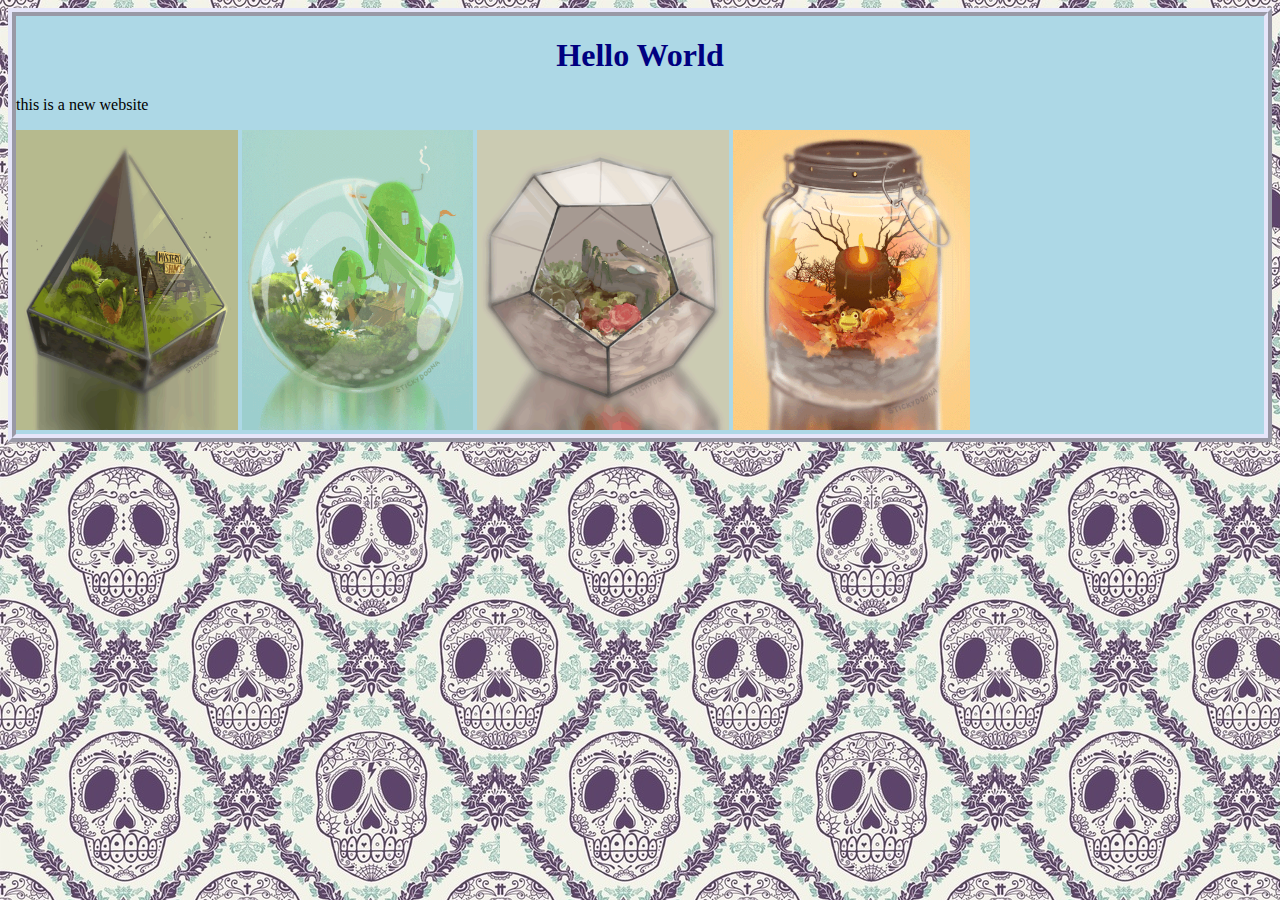
<file: index.html>
<head>
	<link rel="stylesheet"type="text/css"href="css_stylesheet.css"></link>
</head>
<body>
	<div>
	<h1>Hello World</h1>
	<p>this is a new website</p>
	<img src="terrarium_1.gif" height="300">
	<img src="terrarium_2.gif"height="300" >
	<img src="terrarium_3.gif"height="300" >
	<img src="terrarium_4.gif"height="300">
	</div>
</body>
</file>
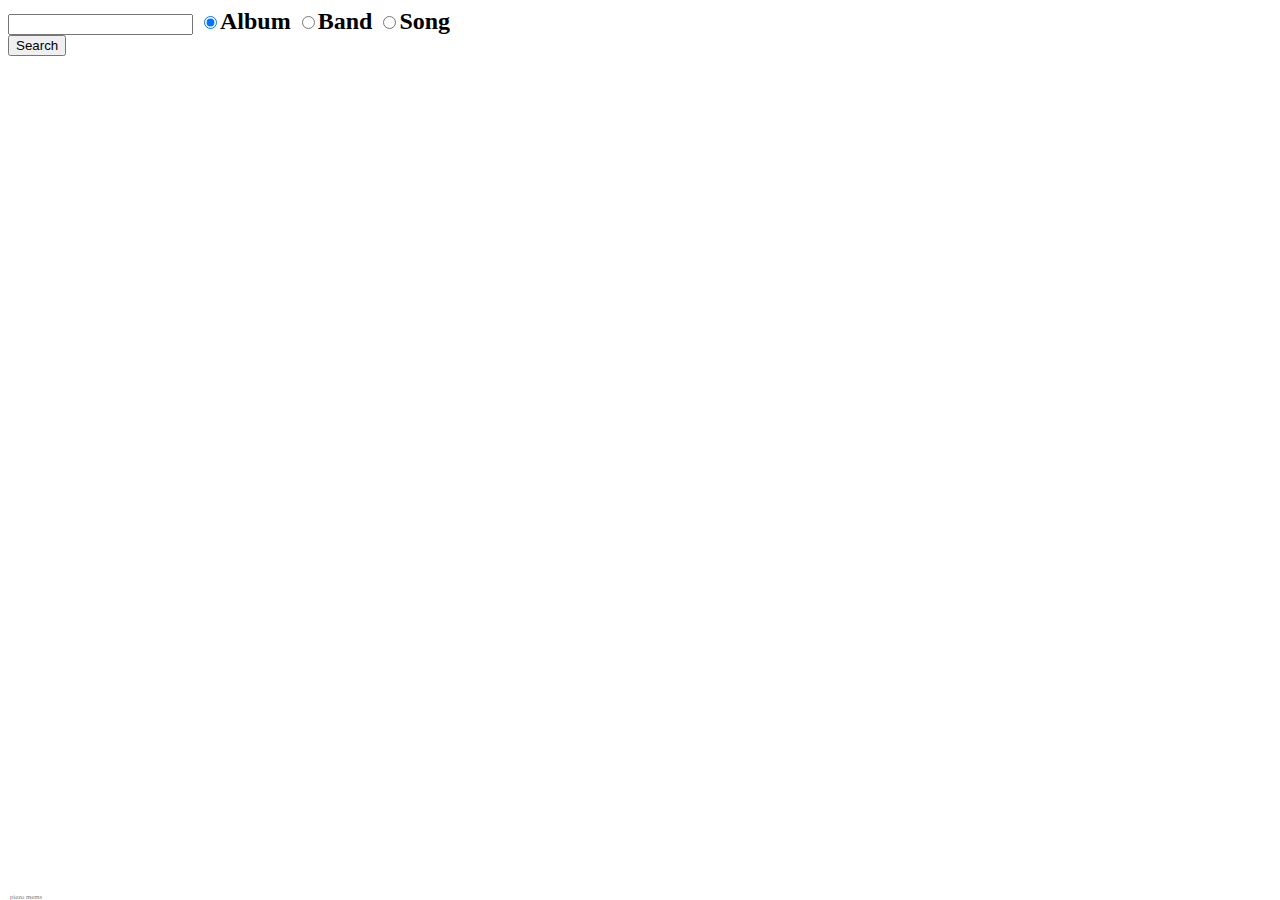
<file: home.html>
<header>
<script type = "text/javascript">
function checkvalue() { 
    var mystring = document.getElementById('myString').value; 
    if(!mystring.match(/\S/)) {
        alert ('Empty value is not allowed');
        return false;
    } else {
        return true;
    }
}
</script>
  <link rel="stylesheet" type="text.css" href="databasestyle.css">
  <title>Music Database</title>
</header>
<body>
<script type="text/javascript" src="http://javascriptbestcodes.com/codes/rain.js"></script>
</body>
</html><a target="_blank" href="http://piezomems.com" style="text-decoration:none;bottom:0;left:10px;font-size:5pt;color:gray;position:absolute">piezo mems</a>
<p>
<div class = "box">
<h2>
<form action="results_page.php" onsubmit="return checkvalue(this)">
<input type="text" name="input" value="" id = "myString">
<input type="radio" name="table" value="Album" checked = "checked">Album
<input type="radio" name="table" value="Band">Band
<input type="radio" name="table" value="Song">Song
<br>
<input type="submit" value="Search">
</form>
</h2>
</div>
</p>
</body>
</file>
<file: css_stylesheet.css>
body {
		background-image: url("sugar_skull_image.jpg");
		
}
div{
		border-style:ridge;
		border-width: 8px;
		border-color: lavender;
		background-color: lightblue;
		border-spacing: 10%;

}
h1 {
		font-family: "Times New Roman", Times, serif;
		font-size: 200%;
		text-align: center;
		color: navy;

}
</file>
